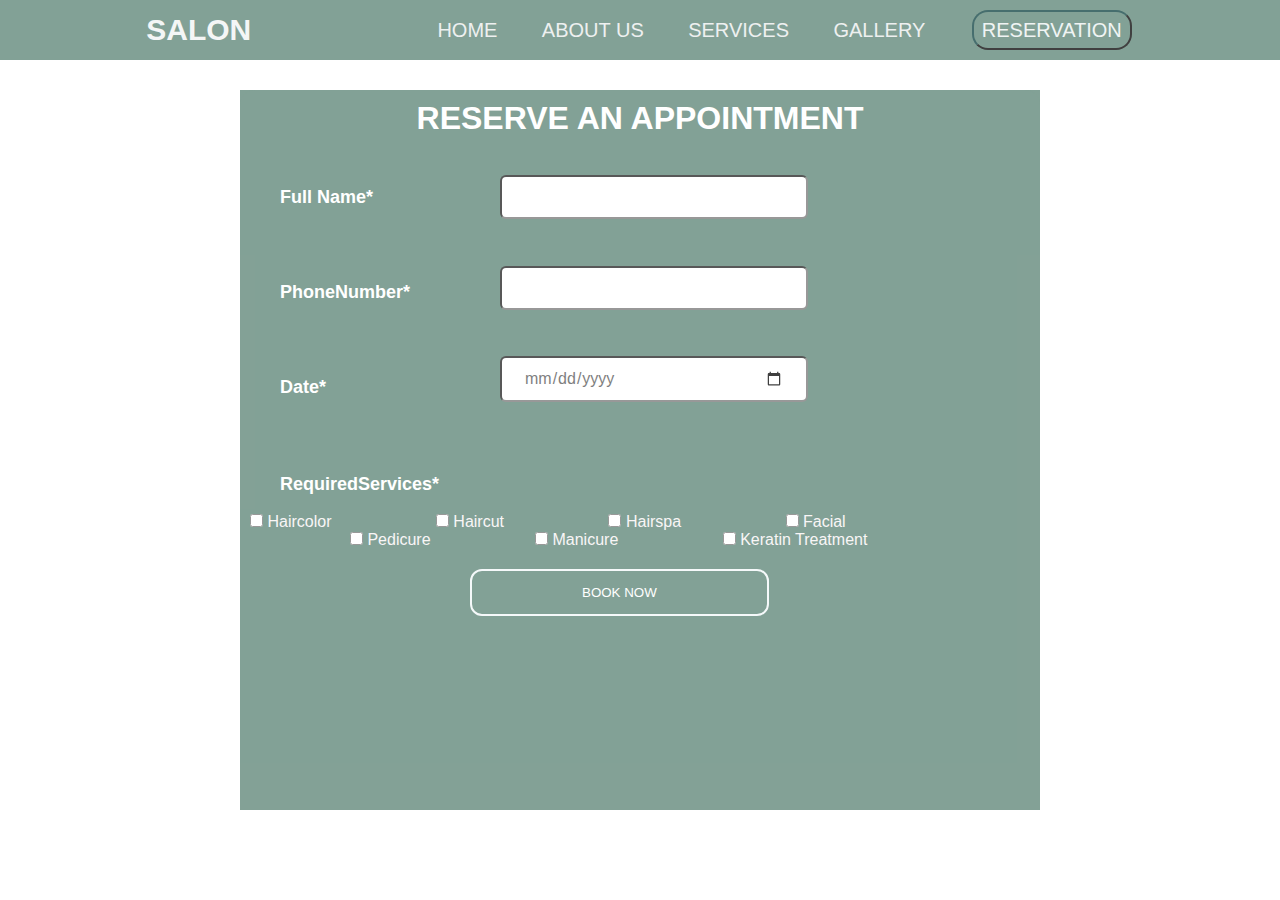
<file: salon/index.html>
<!DOCTYPE html>
<html lang="en">

<head>
    <meta charset="UTF-8">
    <meta http-equiv="X-UA-Compatible" content="IE=edge">
    <meta name="viewport" content="width=device-width, initial-scale=1.0">
    <title>Salon-website</title>

    <link rel="stylesheet" href="css/style.css">
</head>

<body>

    <header>
        <h6 class="logo"><b>SALON</b></h6>
        <nav class="navigation">
            <a href="#">HOME</a>
            <a href="#">ABOUT US</a>
            <a href="#">SERVICES</a>
            <a href="#">GALLERY</a>
            <a href="#book"><button class="btn">RESERVATION</button></a>
        </nav>
    </header>


    <div class="main">
        <h1>RESERVE AN APPOINTMENT</h1>
        <form action="/action.html" class="resform" id="resform">
            <p class="name">Full Name*</p>
            <input class="uname" type="text" name="uname" required>
            <p class="name">PhoneNumber*</p>
            <input class="no" type="number" name="no" required>
            <p class="name">Date*</p>
            <input type="date" class="resdate" name="resdate" required>
            <p class="name">RequiredServices*</p><br>
            <label class="chekbox" style=" color:rgb(247, 243, 243)">
                <input type="checkbox" class="reqserv" value="haircolor" id="hrclr">
                Haircolor 
            </label>
            <label class="chekbox" style=" color:rgb(247, 243, 243)">
                <input type="checkbox" class="reqserv" value="haircut" id="hrct">
                Haircut 
            </label>
            <label class="chekbox" style=" color:rgb(247, 243, 243)">
                <input type="checkbox" class="reqserv" value="hairspa" id="hrspa">
                Hairspa 
            </label>
            <label class="chekbox" style=" color:rgb(247, 243, 243)">
                <input type="checkbox" class="reqserv" value="facial" id="fcl">
                Facial 
            </label><br>
            <label class="chekbox" style=" color:rgb(247, 243, 243)">
                <input type="checkbox" class="reqserv" value="pedicure" id="pdcr">
                Pedicure 
            </label>
            <label class="chekbox" style=" color:rgb(247, 243, 243)">
                <input type="checkbox" class="reqserv" value="manicure" id="mncr">
                Manicure 
            </label>
            <label class="chekbox" style=" color:rgb(247, 243, 243)">
                <input type="checkbox" class="reqserv" value="keratin treatment" id="krtmnt">
                Keratin Treatment 
            </label>

            <button class="subtn" type="submit">BOOK NOW</button>
        </form>

    </div>
</body>

</html>
</file>
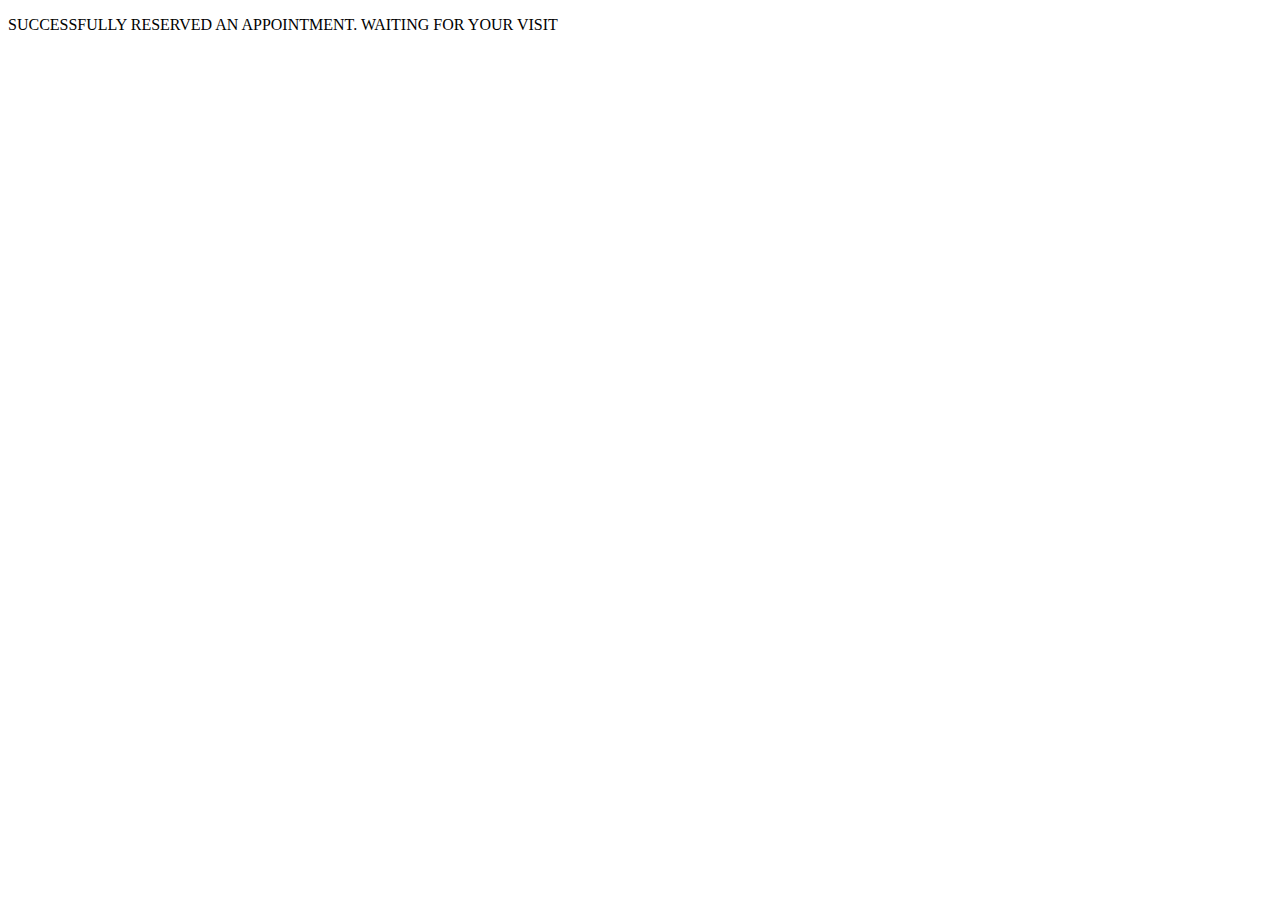
<file: salon/action.html>
<!DOCTYPE html>
<html lang="en">

<head>
    <meta charset="UTF-8">
    <meta http-equiv="X-UA-Compatible" content="IE=edge">
    <meta name="viewport" content="width=device-width, initial-scale=1.0">
    <title>Document</title>
</head>

<body>
    <p>SUCCESSFULLY RESERVED AN APPOINTMENT. WAITING FOR YOUR VISIT</p>
</body>

</html>
</file>
<file: salon/css/style.css>
* {
            margin: 0;
            padding: 0;
            font-family: Arial, Helvetica, sans-serif
        }
        
        body {
            background-image: url("https://media.timeout.com/images/105734235/750/562/image.jpg");
            display: flex;
            justify-content: center;
            align-items: center;
            min-height: 100vh;
            width: 100%;
            background-position: center;
            background-repeat: no-repeat;
            background-attachment: scroll;
            background-size: cover;
        }
        
        header {
            position: fixed;
            top: 0;
            left: 0;
            width: 100%;
            height: 60px;
            padding: 0px;
            background-color: rgb(89, 130, 115);
            display: flex;
            justify-content: space-evenly;
            align-items: center;
            opacity: 0.75;
        }
        
        .navigation a {
            position: relative;
            font-size: 20px;
            color: rgb(232, 235, 235);
            text-decoration: none;
            font-weight: 500;
            margin-left: 40px;
        }
        
        .logo {
            float: left;
            font-size: 30px;
            font-weight: bold;
            user-select: none;
            color: rgb(240, 243, 243);
        }
        
        .navigation a .btn {
            border-radius: 16px;
            width: 160px;
            height: 40px;
            background-color: rgb(89, 130, 115);
            text-align: center;
            text-decoration: none;
            display: inline-block;
            margin: 4px 2px;
            color: rgb(235, 241, 241);
            border-color: rgb(9, 62, 62);
            font-size: 20px;
        }
        
        .navigation a .btn:hover {
            background-color: rgb(66, 108, 95)
        }
        
        .main h1 {
            margin-top: 0;
            width: 800px;
            background-color: rgb(89, 130, 115);
            margin: auto;
            color: #FFFFFF;
            padding: 10px 0px 10px 0px;
            text-align: center;
            border-radius: 15px 15px 0px 0px;
        }
        
        .main {
            background-color: rgb(89, 130, 115);
            opacity: 0.75;
            width: 800px;
            margin: auto;
            height: 80vh;
        }
        
        form {
            padding: 10px;
        }
        /* #name {
            width: 100%;
            height: 100px;
        }
         */
        
        .name {
            margin-left: 30px;
            margin-top: 30px;
            width: 100px;
            color: white;
            font-size: 18px;
            font-weight: 700;
            font-display: initial;
        }
        
        .uname {
            position: relative;
            left: 250px;
            top: -33px;
            line-height: 40px;
            width: 260px;
            border-radius: 6px;
            padding: 0 22px;
            font-size: 16px;
            color: #555;
        }
        
        .no {
            position: relative;
            left: 250px;
            top: -37px;
            line-height: 40px;
            width: 260px;
            border-radius: 6px;
            padding: 0 22px;
            font-size: 16px;
            color: #555;
        }
        
        .resdate {
            position: relative;
            left: 250px;
            top: -42px;
            line-height: 40px;
            width: 260px;
            border-radius: 6px;
            padding: 0 22px;
            font-size: 16px;
            color: #555;
        }
        
        .checkbox {
            position: relative;
            left: 500px;
            top: -48px;
            /* line-height: 40px;
            width: 532px;
            height: 40px; */
            border-radius: 6px;
            padding: 0 22px;
            font-size: 16px;
            color: #f6efef;
            outline: none;
            overflow: hidden;
        }
        
        .chekbox checkbox {
            font-size: 40px;
            color: #e3e6e7;
            justify-content: center;
            /* margin-left: 500px; */
        }
        
        .checkbox .reqserv {
            width: 40px;
            height: 20px;
            border-radius: 50%;
            cursor: pointer;
            outline: none;
            text-align: center;
            justify-content: center;
            color: #FFFFFF;
            /* margin-left: 500px; */
        }
        
        .checkbox .reqserv #hrclr,
        #hrct,
        #hrspa,
        #fcl,
        #pdcr,
        #mncr,
        #krtmnt {
            margin-left: 100px;
            padding: 10px;
            justify-content: center;
            left: 250px;
        }
        
        .subtn {
            background-color: rgb(89, 130, 115);
            display: block;
            margin: 20px 0px 0px 20px;
            text-align: center;
            border-radius: 12px;
            border: 2px solid #f2f7f9;
            padding: 14px 110px;
            outline: none;
            color: #FFFFFF;
            margin-left: 220px;
        }
        
        .subtn:hover {
            background-color: rgb(66, 108, 95)
        }
</file>
